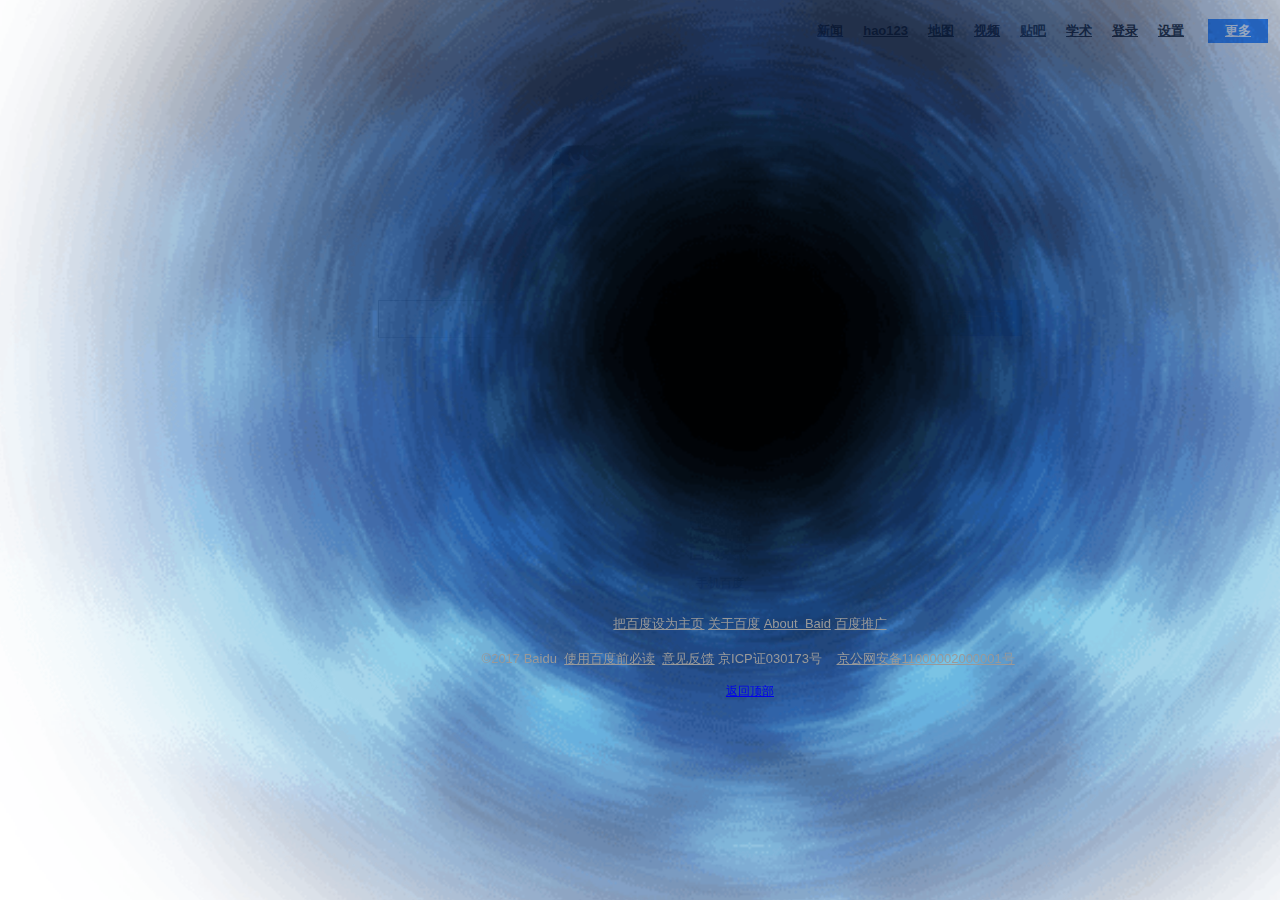
<file: 1111/src/index.html>
<!doctype html>
<html class="no-js" lang="">
    <head>
        <meta charset="utf-8">
        <meta http-equiv="x-ua-compatible" content="ie=edge">
        <title>百度一下,你就知道</title>
        <meta name="description" content="">
        <meta name="viewport" content="width=device-width, initial-scale=1">

        <link rel="manifest" href="site.webmanifest">
        <link rel="apple-touch-icon" href="icon.png">
        <!-- Place favicon.ico in the root directory -->
        <link rel="stylesheet" href="https://cdnjs.cloudflare.com/ajax/libs/animate.css/3.5.2/animate.min.css">
        <link rel="shortcut icon" href="favicon.ico" type="image/x-icon">
        <link rel="stylesheet" href="css/main.css">
        <link rel="stylesheet" href="css/animate.min.css">
    </head>
    <body>
        <!--[if lte IE 9]>
            <p class="browserupgrade">You are using an <strong>outdated</strong> browser. Please <a href="https://browsehappy.com/">upgrade your browser</a> to improve your experience and security.</p>
        <![endif]-->
        <!-- Google Analytics: change UA-XXXXX-Y to be your site's ID. -->
        <!-- Add your site or application content here -->
        <img src="blackhole.png" id="fb" style="width: 1759px; height: 1759px; position: fixed; z-index: 302; left: -120px; top: -512.5px;display: ">
        <div class="TopTab">
            <b>
                <a href="http://news.baidu.com" name="news" class="TopTabTextFront" >新闻</a>
                <a href="http://www.hao123.com" name="hao123" class="TopTabTextFront">hao123</a>
                <a href="http://map.baidu.com" name="map" class="TopTabTextFront">地图</a>
                <a href="http://v.baidu.com" name="video" class="TopTabTextFront">视频</a>
                <a href="http://tieba.baidu.com" name="tieba" class="TopTabTextFront">贴吧</a>
                <a href="http://xueshu.baidu.com" name="xueshu" class="TopTabTextFront">学术</a>
                <a href="https://passport.baidu.com/v2/?login&amp;tpl=mn&amp;u=http%3A%2F%2Fwww.baidu.com%2F" id="TOPTabLogin" return false;">登录</a>
                <a href="http://www.baidu.com/gaoji/preferences.html" name="settingicon" id="TOPTabSetting">设置</a>
                <a href="http://www.baidu.com/more/"  id="TOPTabIcon" >更多</a>
            </b>
        </div>
        <div class="flashImage">
            <img hidefocus="true" src="flash.gif" height="129" width="270">
        </div>
        <div class="searchClass">
            <span class="seachFrame">
                <span class="searchInputFrame">
                    <input id="searchInput"  value="" maxlength="255">
                </span>
                 <span class="searchButtom">
                     <!--
                    支持回车操作
                    -->
                    <input type="submit" id="seachButtomInput" value="百度一下" url="">
                </span>
            </span>
        </div>
        <div class="qrcodeImg">
            <img src="qrcodeImg.png">
        </div>
        <div class="qrcodeText">
            <p><b>手机百度</b></p>
        </div>


        <div class="bottomTab">
            <p id="bottomTabLineOne">
                <a class="bottomA" href="//www.baidu.com/cache/sethelp/help.html"  target="_blank">把百度设为主页</a>
                <a class="bottomA" href="http://home.baidu.com"  href="http://home.baidu.com">关于百度</a>
                <a class="bottomA" href="http://ir.baidu.com"  >About&nbsp;&nbsp;Baid</a>
                <a class="bottomA" href="http://e.baidu.com/?refer=888"  >百度推广</a>
            </p>
            <p id="bottomrTabLineTwo">&copy;2017&nbsp;Baidu&nbsp;
                <a class="bottomA" href="http://www.baidu.com/duty/" >使用百度前必读</a>&nbsp;
                <a class="bottomA" href="http://jianyi.baidu.com/" class="cp-feedback" >意见反馈</a>&nbsp;京ICP证030173号&nbsp;
                <i class="c-icon-icrlogo"></i>&nbsp;
                <a class="bottomA" href="http://www.beian.gov.cn/portal/registerSystemInfo?recordcode=11000002000001"  target="_blank">京公网安备11000002000001号</a>&nbsp;
                <i class="c-icon-jgwablogo"></i>
            <p><a id="backTop" href="#news">返回顶部</a></p>
            </p>
        </div>

        <div class="rightTab" style="opacity: 1; min-height: 734px;display: none">
            <div class="rightTabFrame">
                <div class="rightTabTitle">更多</div>
                <div class="rightTabMenu" style="height: 681px;">

                        <a><span class="rightTabItem_1"></span>你超绿的</a>
                        <a><span class="rightTabItem_2"></span>你老婆真棒</a>
                        <a><span class="rightTabItem_3"></span>给大佬带上帽子</a>
                        <a><span class="rightTabItem_4"></span>要坚强</a>
                        <div class="bdbrievenmore">
                            <a href="http://image.baidu.com/search/index?tn=baiduimage&ct=201326592&lm=-1&cl=2&ie=gbk&word=%B5%B1%C8%BB%CA%C7%D1%A1%D4%F1%D4%AD%C1%C2%CB%FD&fr=ala&ala=1&alatpl=adress&pos=0&hs=2&xthttps=000000/" name="tj_more">完全原谅&gt;&gt;</a>
                        </div>
                </div>

            </div>
        </div>
        <script src="js/plugins.js"></script>
        <script src="js/jquery.js"></script>
        <script>
            $(function () {
                $("#TOPTabIcon").mouseover(function () {
                    $(".rightTab").show();
                });
                $(".rightTab").mouseleave(function(){
                    $(".rightTab").hide();
                })
            })
        </script>
        <script>
            var i=0;
            $(function(){
                $('#fb').addClass('animated rotateOut');
                var timer=setTimeout(function(){
                    $("#fb").remove();
                },1000);
            });
        </script>

        <!-- Google Analytics: change UA-XXXXX-Y to be your site's ID. -->
        <script>
            window.ga=function(){ga.q.push(arguments)};ga.q=[];ga.l=+new Date;
            ga('create','UA-Cybertron-Y','auto');ga('send','pageview')
        </script>
        <script src="https://www.google-analytics.com/analytics.js" async defer></script>
    </body>
</html>
</file>
<file: 1111/src/css/main.css>
/*
 * What follows is the result of much research on cross-browser styling.
 * Credit left inline and big thanks to Nicolas Gallagher, Jonathan Neal,
 * Kroc Camen, and the H5BP dev community and team.
 */

/* ==========================================================================
   Base styles: opinionated defaults
   ========================================================================== */

html {
    color: #222;
    font-size: 1em;
    line-height: 1.4;
}

/*
 * Remove text-shadow in selection highlight:
 * https://twitter.com/miketaylr/status/12228805301
 *
 * Vendor-prefixed and regular ::selection selectors cannot be combined:
 * https://stackoverflow.com/a/16982510/7133471
 *
 * Customize the background color to match your design.
 */

::selection {
    background: #b3d4fc;
    text-shadow: none;
}

/*
 * A better looking default horizontal rule
 */

hr {
    display: block;
    height: 1px;
    border: 0;
    border-top: 1px solid #ccc;
    margin: 1em 0;
    padding: 0;
}

/*
 * Remove the gap between audio, canvas, iframes,
 * images, videos and the bottom of their containers:
 * https://github.com/h5bp/html5-boilerplate/issues/440
 */

audio,
canvas,
iframe,
img,
svg,
video {
    vertical-align: middle;
}

/*
 * Remove default fieldset styles.
 */

fieldset {
    border: 0;
    margin: 0;
    padding: 0;
}

/*
 * Allow only vertical resizing of textareas.
 */

textarea {
    resize: vertical;
}

/* ==========================================================================
   Browser Upgrade Prompt
   ========================================================================== */

.browserupgrade {
    margin: 0.2em 0;
    background: #ccc;
    color: #000;
    padding: 0.2em 0;
}

/* ==========================================================================
   Author's custom styles
   ========================================================================== */

html{overflow-y:auto}
body{font:12px arial;background:#fff}
body,p,form,ul,li{margin:0;padding:0;list-style:none}
body,form,#fm{position:relative}
td{text-align:left}
img{border:0}
a{color:#000}
a:active{color:#f60}
input{border:0;padding:0}
a:-webkit-any-link {
    color: -webkit-link;
    cursor: auto;
    text-decoration: underline;
}
.TopTab{
    z-index: 2;
    color: #fff;
    position: absolute;
    right: 0;
    top: 0;
    margin: 19px 0 5px;
    padding: 0 96px 0 0;
}
a.TopTabTextFront,a.TopTabTextFront:visited{
    float: left;
    color: #333;
    font-weight: 700;
    line-height: 24px;
    margin-left: 20px;
    font-size: 13px;
    text-decoration: underline;
    display: inline-block;
}
#TOPTabLogin{
    float: left;
    color: #333;
    font-size: 13px;
    line-height: 24px;
    margin-left: 20px;
    text-decoration: underline;
    display: inline-block;
}
#TOPTabSetting{
    float: left;
    color: #333;
    font-size: 13px;
    line-height: 24px;
    margin-left: 20px;
    text-decoration: underline;
    display: inline-block;
}
#TOPTabIcon{
    position: absolute;
    right: 10px;
    width: 60px;
    height: 23px;
    float: left;
    color: #fff;
    background: #38f;
    line-height: 24px;
    font-size: 13px;
    text-align: center;
    overflow: hidden;
    border-bottom: 1px solid #38f;
    margin-left: 19px;
    margin-right: 2px;
    display: inline-block;
}
.flashImage{
    position: absolute;
    width: 129px;
    height: 270px;
    left: 550px;
    top: 120px;
    outline:none;
}
.searchClass{
    position: absolute;
    width: 700px;
    height: 200px;
    left: 350px;
    top: 300px;
    outline:none;
    text-align: center;
}
.searchInputFrame{
    border: 1px solid #b6b6b6;
    border-color: #7b7b7b #b6b6b6 #b6b6b6 #7b7b7b;
    background: #fff;
    display: inline-block;
    vertical-align: top;
    width: 540px;
    margin-right: 0;
    border-right-width: 0;
    border-color: #b8b8b8 transparent #ccc #b8b8b8;
    overflow: hidden;
    height: 36px;

}
#searchInput{
    border: 0px;
    align-content: left;
    position: absolute;
    top: 2px;
    left: 30px;
    width: 526px;
    height: 22px;
    font: 16px/18px arial;
    line-height: 22px;
    margin: 6px 0 0 7px;
    padding: 0;
    background: transparent;
    outline: 0;
    -webkit-appearance: none;
}

#seachButtomInput{
    width: 100px;
    height: 36px;
    color: #fff;
    font-size: 15px;
    letter-spacing: 1px;
    background: #3385ff;
    border-bottom: 1px solid #2d78f4;
    outline: medium;
    -webkit-appearance: none;
}
.qrcodeImg{
    position: absolute;
    width: 129px;
    height: 100px;
    left: 655px;
    top: 500px;
    outline:none;
    text-align: center;
}
.qrcodeText{
    position: absolute;
    width: 129px;
    height: 40px;
    left: 655px;
    top: 575px;
    outline:none;
    text-align: center;

}
a.bottomA{
    color: #999
}
.bottomTab{
    position: absolute;
    width: 600px;
    height: 100px;
    left: 450px;
    top: 600px;
    outline:none;
    text-align: center;
    z-index: 500;
    display: block;
}
#bottomTabLineOne{
    display: block;
    -webkit-margin-before: 1em;
    -webkit-margin-after: 1em;
    -webkit-margin-start: 0px;
    -webkit-margin-end: 0px;
    line-height: 22px;
    font-size: 13px;
    color:#999
}
#bottomrTabLineTwo{
    display: block;
    -webkit-margin-before: 1em;
    -webkit-margin-after: 1em;
    -webkit-margin-start: 0px;
    -webkit-margin-end: 0px;
    line-height: 22px;
    font-size: 13px;
    color: #999
}
.rightTab{
    width: 120px;
    min-height: 100px;
    border-left: 1px solid #e7e7e7;
    position: absolute;
    background-color: #f9f9f9;
    overflow: hidden;
    z-index: 2;
    right: 0;
    top: 0;
}
.rightTabTitle{
    color: #333;
    text-align: center;
    width: 120px;
    height: 43px;
    line-height: 43px;
    padding-top: 9px;
    margin: 0 auto;
    border-bottom: #f0f0f0 1px solid;
    font-size: 13px;
    cursor: default;
}
a.rightTabMenu{
    display: block;
    text-align: center;
    width: 120px;
    height: 76px;
    margin: 0 auto;
    border-bottom: #f0f0f0 1px solid;
    color: #666;
    text-decoration: none;
    overflow: hidden;

}
.rightTabItem_1{
    width: 120px;
    height:100px;
    display: block;
    margin: 10px auto 5px;
    cursor: pointer;
    background: url("youAreGreen.jpg");
    background-repeat:no-repeat;
    background-size:cover;
    -moz-background-size:100% 100%;
}
.rightTabItem_2{
    width: 120px;
    height: 100px;
    display: block;
    margin: 10px auto 5px;
    background: url("your wife is good.jpg");
    cursor: pointer;
    background-repeat:no-repeat;
    background-size:cover;
    -moz-background-size:100% 100%;
}
.rightTabItem_3{
    width: 120px;
    height: 100px;
    display: block;
    margin: 10px auto 5px;
    background: url("give you green.jpg");
    cursor: pointer;
    background-repeat:no-repeat;
    background-size:cover;
    -moz-background-size:100% 100%;
}
.rightTabItem_4{
    width: 120px;
    height: 100px;
    display: block;
    margin: 10px auto 5px;
    background: url("need strong.jpg");
    cursor: pointer;
    background-repeat:no-repeat;
    background-size:cover;
    -moz-background-size:100% 100%;
}
a.rightTabMenu,p.rightTabMenu{
    text-align: center;

}
#fb{
    animation-duration:3s;    //动画持续时间
}







/* ==========================================================================
   Helper classes
   ========================================================================== */

/*
 * Hide visually and from screen readers
 */

.hidden {
    display: none !important;
}

/*
 * Hide only visually, but have it available for screen readers:
 * https://snook.ca/archives/html_and_css/hiding-content-for-accessibility
 *
 * 1. For long content, line feeds are not interpreted as spaces and small width
 *    causes content to wrap 1 word per line:
 *    https://medium.com/@jessebeach/beware-smushed-off-screen-accessible-text-5952a4c2cbfe
 */

.visuallyhidden {
    border: 0;
    clip: rect(0 0 0 0);
    clip-path: inset(50%);
    height: 1px;
    margin: -1px;
    overflow: hidden;
    padding: 0;
    position: absolute;
    width: 1px;
    white-space: nowrap; /* 1 */
}

/*
 * Extends the .visuallyhidden class to allow the element
 * to be focusable when navigated to via the keyboard:
 * https://www.drupal.org/node/897638
 */

.visuallyhidden.focusable:active,
.visuallyhidden.focusable:focus {
    clip: auto;
    clip-path: none;
    height: auto;
    margin: 0;
    overflow: visible;
    position: static;
    width: auto;
    white-space: inherit;
}

/*
 * Hide visually and from screen readers, but maintain layout
 */

.invisible {
    visibility: hidden;
}

/*
 * Clearfix: contain floats
 *
 * For modern browsers
 * 1. The space content is one way to avoid an Opera bug when the
 *    `contenteditable` attribute is included anywhere else in the document.
 *    Otherwise it causes space to appear at the top and bottom of elements
 *    that receive the `clearfix` class.
 * 2. The use of `table` rather than `block` is only necessary if using
 *    `:before` to contain the top-margins of child elements.
 */

.clearfix:before,
.clearfix:after {
    content: " "; /* 1 */
    display: table; /* 2 */
}

.clearfix:after {
    clear: both;
}

/* ==========================================================================
   EXAMPLE Media Queries for Responsive Design.
   These examples override the primary ('mobile first') styles.
   Modify as content requires.
   ========================================================================== */

@media only screen and (min-width: 35em) {
    /* Style adjustments for viewports that meet the condition */
}

@media print,
       (min-resolution: 1.25dppx),
       (min-resolution: 120dpi) {
    /* Style adjustments for high resolution devices */
}

/* ==========================================================================
   Print styles.
   Inlined to avoid the additional HTTP request:
   http://www.phpied.com/delay-loading-your-print-css/
   ========================================================================== */

@media print {
    *,
    *:before,
    *:after {
        background: transparent !important;
        color: #000 !important; /* Black prints faster:
                                   http://www.sanbeiji.com/archives/953 */
        box-shadow: none !important;
        text-shadow: none !important;
    }

    a,
    a:visited {
        text-decoration: underline;
    }

    a[href]:after {
        content: " (" attr(href) ")";
    }

    abbr[title]:after {
        content: " (" attr(title) ")";
    }

    /*
     * Don't show links that are fragment identifiers,
     * or use the `javascript:` pseudo protocol
     */

    a[href^="#"]:after,
    a[href^="javascript:"]:after {
        content: "";
    }

    pre {
        white-space: pre-wrap !important;
    }
    pre,
    blockquote {
        border: 1px solid #999;
        page-break-inside: avoid;
    }

    /*
     * Printing Tables:
     * http://css-discuss.incutio.com/wiki/Printing_Tables
     */

    thead {
        display: table-header-group;
    }

    tr,
    img {
        page-break-inside: avoid;
    }

    p,
    h2,
    h3 {
        orphans: 3;
        widows: 3;
    }

    h2,
    h3 {
        page-break-after: avoid;
    }
}
</file>
